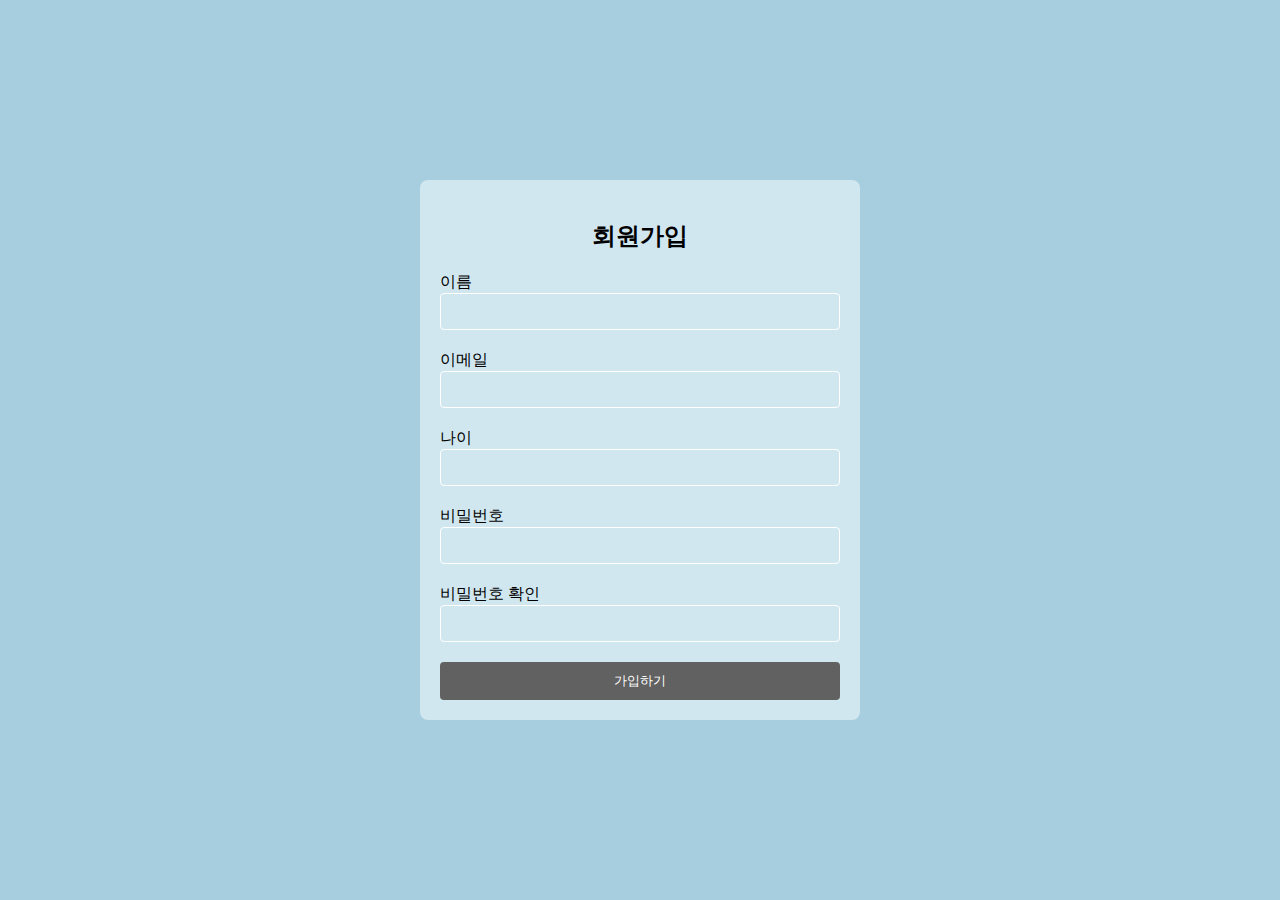
<file: index.html>
<!DOCTYPE html>
<html lang="en">
<head>
<meta charset="UTF-8">
<meta name="viewport" content="width=device-width, initial-scale=1.0">
<title>회원가입</title>
<link rel="stylesheet" type="text/css" href="styles.css">
</head>
<body>
    <form id="signup-form">
        <h2>회원가입</h2>
        <label for="name">이름</label>
        <input type="text" id="name">
        <div id="name-error" class="error-message"></div>

        <label for="email">이메일</label>
        <input type="email" id="email">
        <div id="email-error" class="error-message"></div>

        <label for="age">나이</label>
        <input type="number" id="age">
        <div id="age-error" class="error-message"></div>

        <label for="password">비밀번호</label>
        <input type="password" id="password">
        <div id="password-error" class="error-message"></div>

        <label for="confirm-password">비밀번호 확인</label>
        <input type="password" id="confirm-password">
        <div id="confirm-password-error" class="error-message"></div>
        
        <input type="submit" value="가입하기">
    </form>

    <script src="script.js"></script>
</body>
</html>
</file>
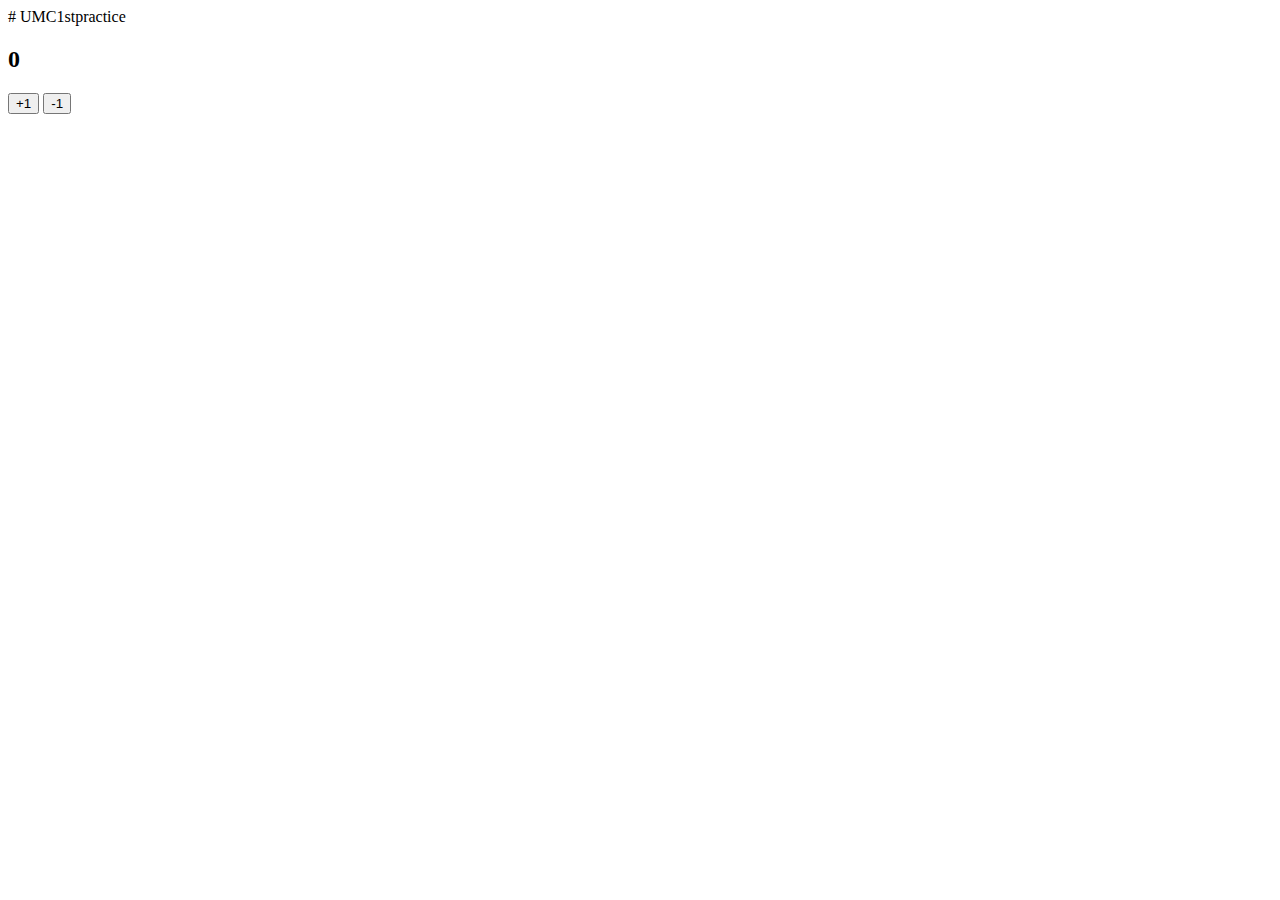
<file: practice.html>
# UMC1stpractice
<!DOCTYPE html>
<html>
<head>
    <meta charset="UTF-8">
    <title>Counter</title>
</head>
<body>
    <h2 id="number">0</h2>
    <button id="increase">+1</button>
    <button id="decrease">-1</button>

    <script>
        const increaseBtn = document.getElementById("increase");
        const decreaseBtn = document.getElementById("decrease");

        increaseBtn.addEventListener("click", function() {
            console.log("increase가 클릭됨");
        });

        decreaseBtn.addEventListener("click", function() {
            console.log("decrease가 클릭됨");
        });
    </script>
</body>
</html
</file>
<file: styles.css>
h2 {
    text-align: center;
}
body {
    font-family: Arial, sans-serif;
    background-color: #a6cede;
    margin: 0;
    padding: 0;
    display: flex;
    justify-content: center;
    align-items: center;
    height: 100vh;
}
form {
    background-color: #d1e7f0;
    padding: 20px;
    border-radius: 8px;
    width: 400px;
}

.error-message {
    color: red;
    font-size: 12px;
    margin-bottom: 5px;
}

input[type="text"],
input[type="email"],
input[type="number"],
input[type="password"] {
    width: 100%;
    padding: 10px;
    margin-bottom: 15px;
    background-color: #d1e7f0;
    border: 1px solid hsl(0, 0%, 100%);
    border-radius: 4px;
    box-sizing: border-box;
}
input[type="submit"] {
    background-color: #616161;
    color: white;
    padding: 10px 20%;
    border: none;
    border-radius: 4px;
    cursor: pointer;
    width: 100%;
}
input[type="submit"]:hover {
    background-color: #616161;
}
</file>
